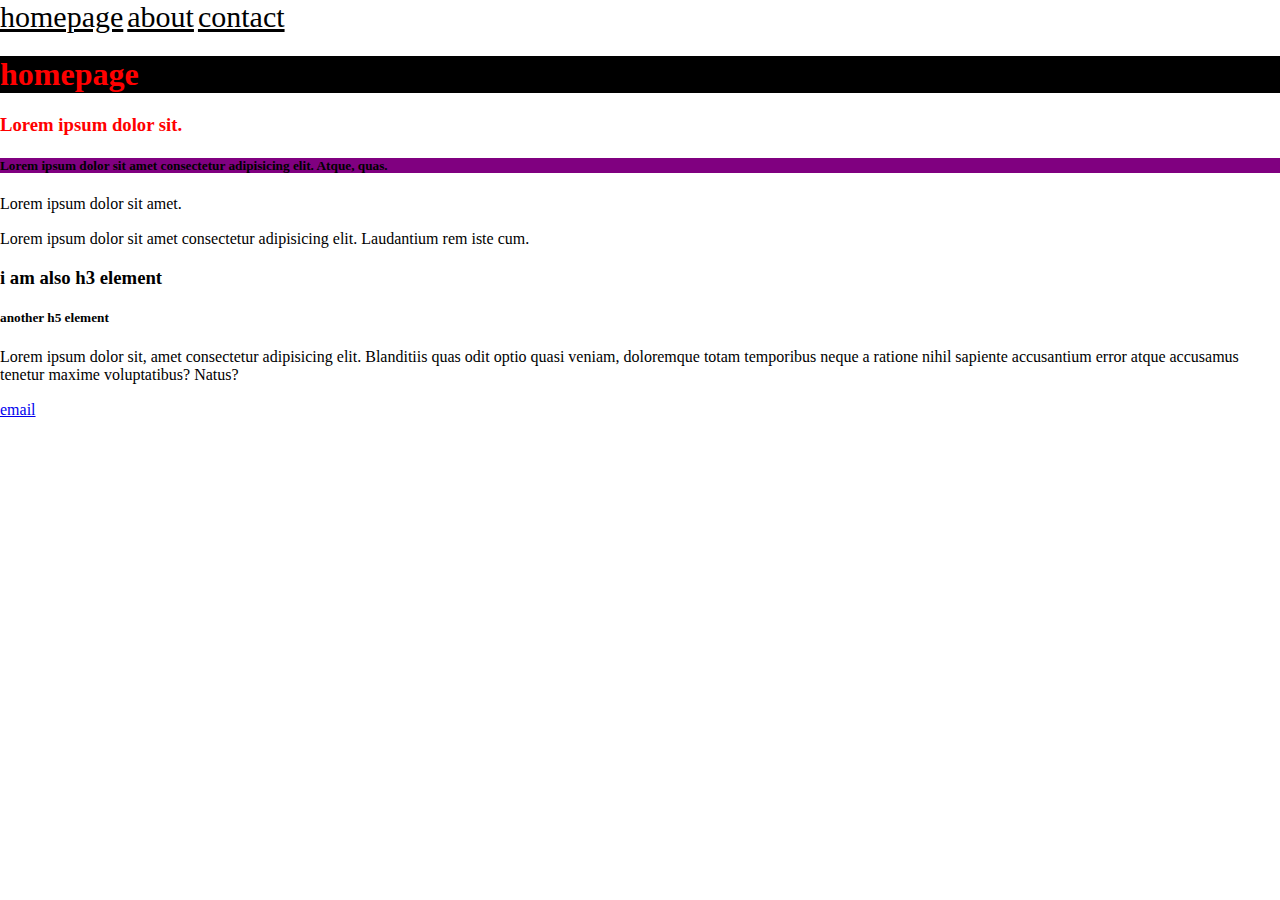
<file: index.html>
<!DOCTYPE html>
<html lang="en">
  <head>
    <meta charset="UTF-8" />
    <meta http-equiv="X-UA-Compatible" content="IE=edge" />
    <meta name="viewport" content="width=device-width, initial-scale=1.0" />
    <title>project 3</title>
    <!-- <link rel="stylesheet" href="https://necolas.github.io/normalize.css/8.0.1/normalize.css"> -->
    <link rel="stylesheet" href="./assets/css/normalize.css" />
    <link rel="stylesheet" href="./assets/css/styles.css" />
    <link rel="icon" href="./assets/images/favicon.png" />
  </head>
  <body>
    <header>
      <nav>
        <a href="./index.html">homepage</a>
        <a href="./about.html">about</a>
        <a href="./contact-us.html">contact</a>
      </nav>
    </header>
    <h1 class="heading" id="heading" style="background-color: black;">homepage</h1>

    <div class="hotdog">
      <h3>Lorem ipsum dolor sit.</h3>
      <h5>Lorem ipsum dolor sit amet consectetur adipisicing elit. Atque, quas.</h5>
      <p class="mustard">Lorem ipsum dolor sit amet.</p>
      <p>Lorem ipsum dolor sit amet consectetur adipisicing elit. Laudantium rem iste cum.</p>
    </div>

    <h3>i am also h3 element</h3>

    <h5>another h5 element</h5>

    <p class="mustard">Lorem ipsum dolor sit, amet consectetur adipisicing elit. Blanditiis quas odit optio quasi veniam, doloremque totam temporibus neque a ratione nihil sapiente accusantium error atque accusamus tenetur maxime voluptatibus? Natus?</p>

    <main>

    </main>
    <footer>
      <a href="emailto:someemailaddress#gmail.com">email</a>
    </footer>
  </body>
</html>
</file>
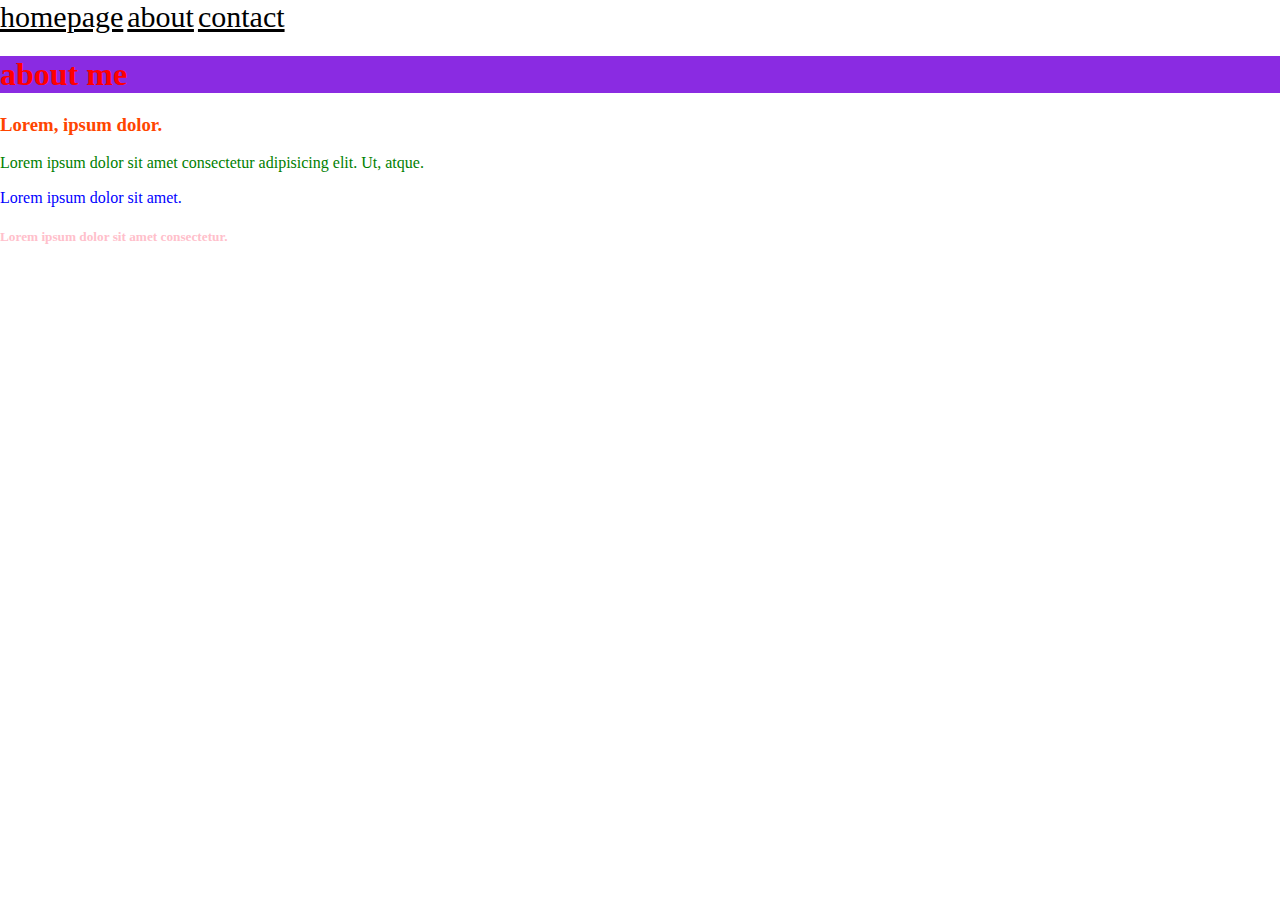
<file: about.html>
<!DOCTYPE html>
<html lang="en">
  <head>
    <meta charset="UTF-8" />
    <meta http-equiv="X-UA-Compatible" content="IE=edge" />
    <meta name="viewport" content="width=device-width, initial-scale=1.0" />
    <title>project 3 | about</title>
    <link rel="stylesheet" href="./assets/css/normalize.css" />
    <link rel="stylesheet" href="./assets/css/styles.css" />
    <link rel="icon" href="./assets/images/favicon.png" />
  </head>
  <body id="top">
    <header>
      <nav>
        <a href="./index.html">homepage</a>
        <a href="./about.html">about</a>
        <a href="./contact-us.html">contact</a>
      </nav>
    </header>
    <h1>about me</h1>
    <main>
<section class="content">
    <h3 class="text">Lorem, ipsum dolor.</h3>
    <p class="text">Lorem ipsum dolor sit amet consectetur adipisicing elit. Ut, atque.</p>
    <p>Lorem ipsum dolor sit amet.</p>
</section>

<h5 class="content">Lorem ipsum dolor sit amet consectetur.</h5>

    </main>
    <footer></footer>
  </body>
</html>
</file>
<file: assets/css/styles.css>
#heading {
  background-color: lightgreen;
}

#heading {
  background-color: yellow;
}

.heading {
  background-color: aqua;
}

.heading {
  background-color: red;
}

h1 {
  color: red;
  background-color: blue;
  background-color: blueviolet;
}

/* .hotdog {
  background-color: lightblue;
}

.mustard {
  background-color: red;
} */

.hotdog h3 {
  color: red;
}

.hotdog h5 {
  background-color: purple;
}

/* .hotdog .mustard {
  color: pink;
  background-color: orange;
} */

nav a {
  color: black;
  font-size: 30px;
}

/* p {
  color: red
} */

p.mustard {
  /* color: red; */
}

/* .content {
  color: red;
} */

section.content {
  color: blue;
}

/* section.content .text {
  color: green;
} */

section.content p.text {
  color: green;
}

section.content h3.text{
  color: orangered
}

section.content.text {
  /* this does not exist */
}

h5.content {
  color: pink;
}

.wrapper img {
  /* styling for image tag inside section */
}
.wrapper h2 {

}
.wrapper p {
  
}
</file>
